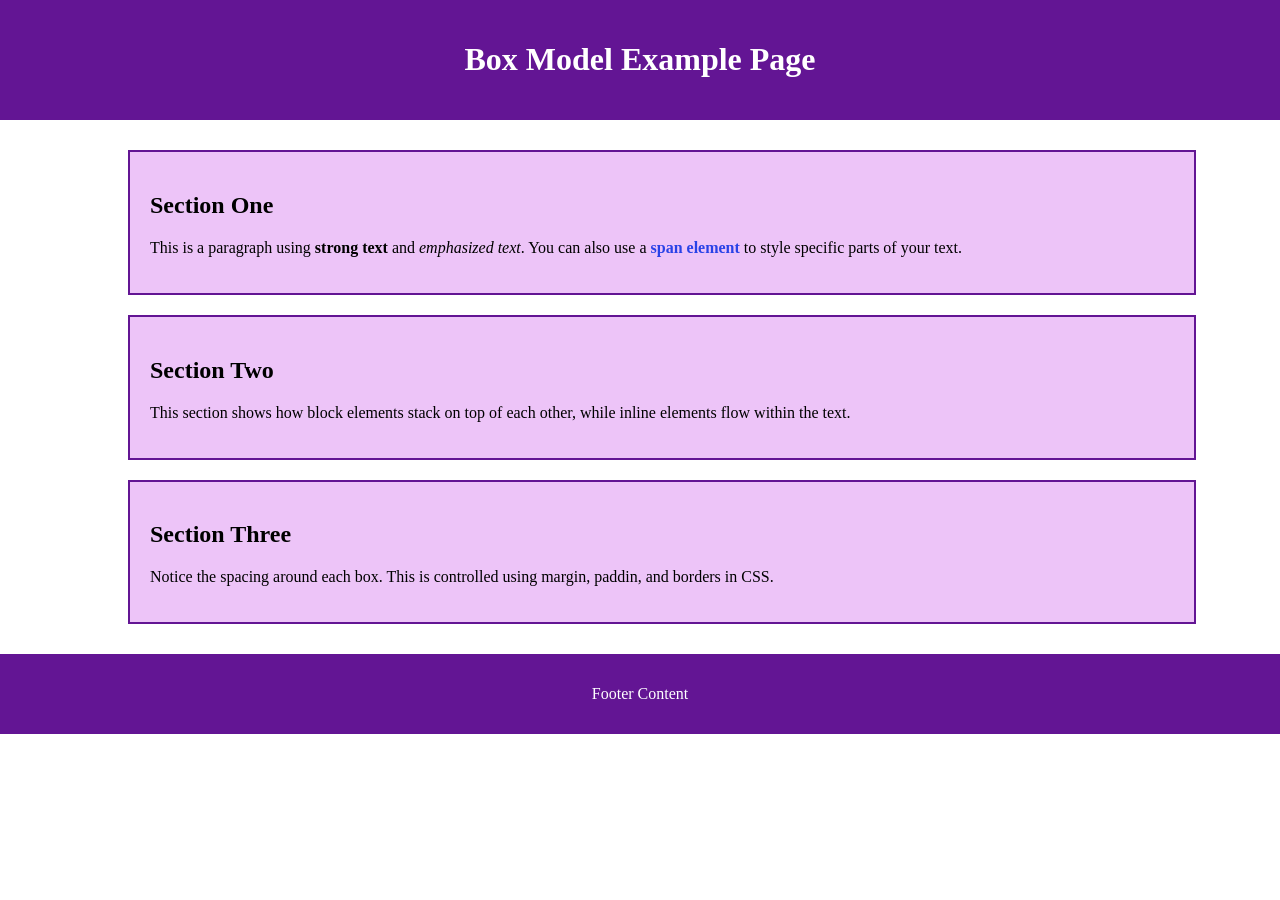
<file: index.html>
<!DOCTYPE html>

<html lang="en">

<head>

<meta charset="UTF-8">

<meta name="viewport" content="width=device-width, initial-scale=1.0">

<title>Your page title</title>

<link rel="stylesheet" href="css/style.css">

</head>

<body>
<header>
<h1>Box Model Example Page</h1>
</header>
<main>
<section class="container">
<div class="box">
<h2>Section One</h2>
                <p>
                    This is a paragraph using
                    <strong>strong text</strong> and 
                    <em>emphasized text</em>.
                    You can also use a 
                    <span class="highlight">span element</span>
                    to style specific parts of your text.
                </p>

</div>
 <div class="box">
                <h2>Section Two</h2>
                <p>
                    This section shows how block elements stack on top of each other,
                    while inline elements flow within the text.
                </p>
 </div>

<div class="box">
                <h2>Section Three</h2>
                <p>
                    Notice the spacing around each box. This is controlled using
                    margin, paddin, and borders in CSS.
                </p>
</div>



</section>
</main>
<footer>
     <p>Footer Content</p>
</footer>
</body>

</html>
</file>
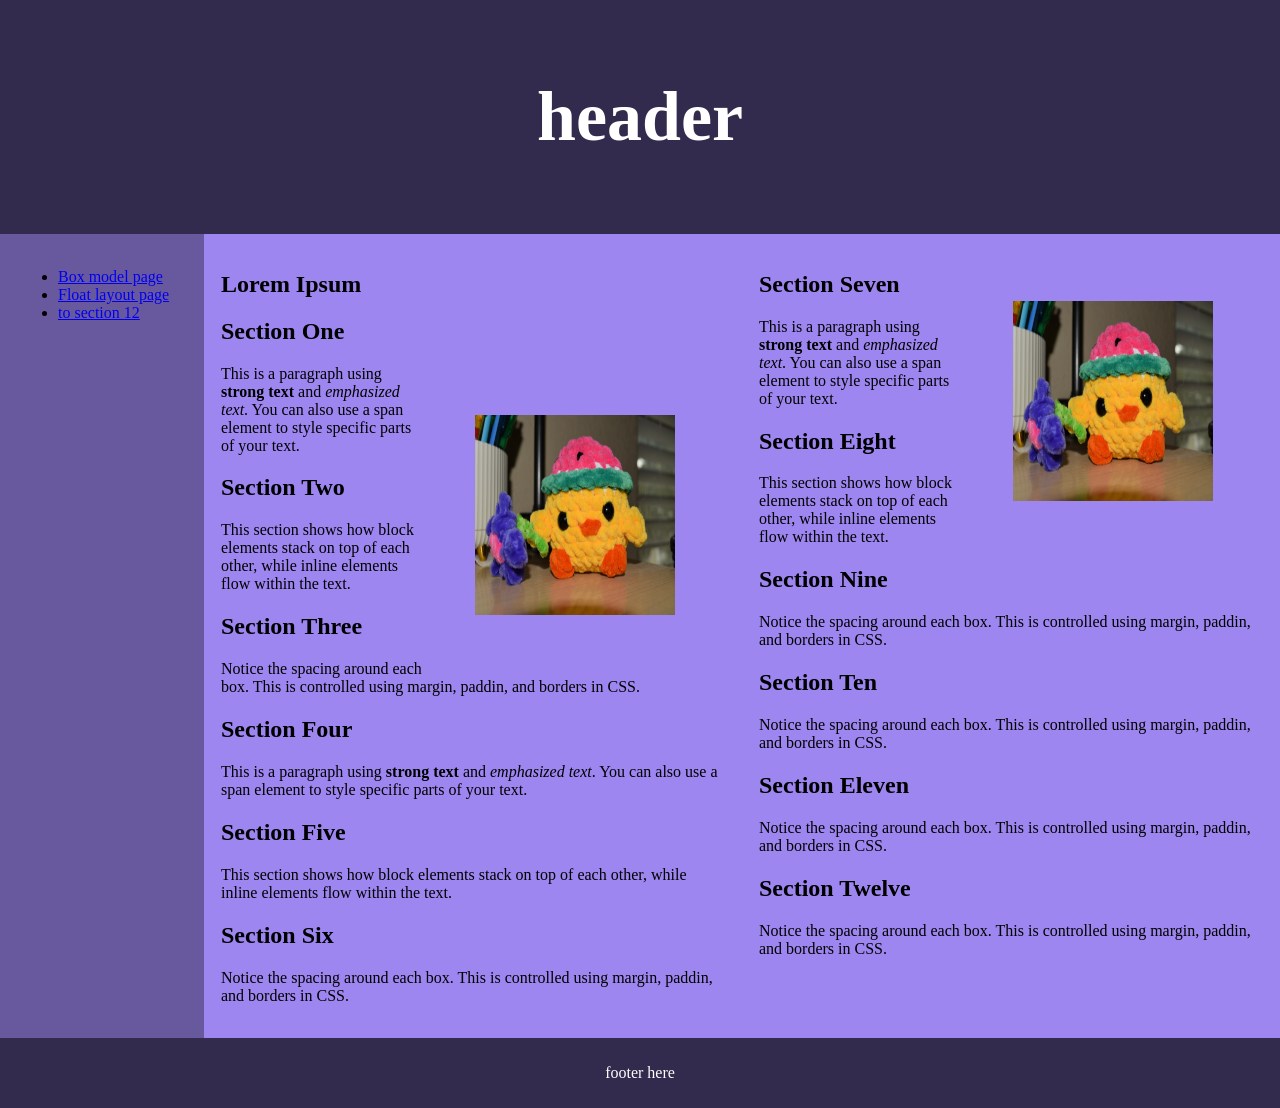
<file: flex.html>
<!DOCTYPE html>

<html lang="en">

<head>

<meta charset="UTF-8">

<meta name="viewport" content="width=device-width, initial-scale=1.0">

<title>Float Layout Page</title>

<link rel="stylesheet" href="css/flexStyle.css">  

</head>

<body>

<header>
    <h1>header</h1>
</header>
<section>
<nav>
    <ul>
        <li><a href="index.html">Box model page</a></li>
        <li><a href="float.html">Float layout page</a></li>
        <li><a href="#jump">to section 12</a></li>
    </ul>

</nav>
<article>
    <h2>Lorem Ipsum</h2>
<h2>Section One</h2>
<img src="images/IMG_2471.JPG" alt="Image" class="float-image" style="width: 200px; height: 200px;">
                <p>
                    This is a paragraph using
                    <strong>strong text</strong> and 
                    <em>emphasized text</em>.
                    You can also use a 
                    <span class="highlight">span element</span>
                    to style specific parts of your text.
                </p>

</div>
 <div class="box">
                <h2>Section Two</h2>
                <p>
                    This section shows how block elements stack on top of each other,
                    while inline elements flow within the text.
                </p>
 </div>

<div class="box">
                <h2>Section Three</h2>
                <p>
                    Notice the spacing around each box. This is controlled using
                    margin, paddin, and borders in CSS.
                </p>
</div>
       <h2>Section Four</h2>
                <p>
                    This is a paragraph using
                    <strong>strong text</strong> and 
                    <em>emphasized text</em>.
                    You can also use a 
                    <span class="highlight">span element</span>
                    to style specific parts of your text.
                </p>

            </div>
<div class="box">
                <h2>Section Five</h2>
                <p>
                    This section shows how block elements stack on top of each other,
                    while inline elements flow within the text.
                </p>
 </div>
 <div class="box">
                <h2>Section Six</h2>
                <p>
                    Notice the spacing around each box. This is controlled using
                    margin, paddin, and borders in CSS.
                </p>
</div>
</article>
<article> 
    <img src="images/IMG_2471.JPG" alt="Image" class="float-image" style="width: 200px; height: 200px;">

<h2>Section Seven</h2>
                <p>
                    This is a paragraph using
                    <strong>strong text</strong> and 
                    <em>emphasized text</em>.
                    You can also use a 
                    <span class="highlight">span element</span>
                    to style specific parts of your text.
                </p>

</div>
 <div class="box">
                <h2>Section Eight</h2>
                <p>
                    This section shows how block elements stack on top of each other,
                    while inline elements flow within the text.
                </p>
 </div>

<div class="box">
                <h2>Section Nine</h2>
                <p>
                    Notice the spacing around each box. This is controlled using
                    margin, paddin, and borders in CSS.
                </p>
</div>
<div class="box">
                <h2>Section Ten</h2>
                <p>
                    Notice the spacing around each box. This is controlled using
                    margin, paddin, and borders in CSS.
                </p>
</div>
<div class="box">
                <h2>Section Eleven</h2>
                <p>
                    Notice the spacing around each box. This is controlled using
                    margin, paddin, and borders in CSS.
                </p>
</div>
<div class="box">
                <h2>Section Twelve</h2>
                <p>
                    Notice the spacing around each box. This is controlled using
                    margin, paddin, and borders in CSS.
                </p>
</div>

</article>



</section>

<footer>
    <p>footer here</p>



</footer>
</body>

</html>
</file>
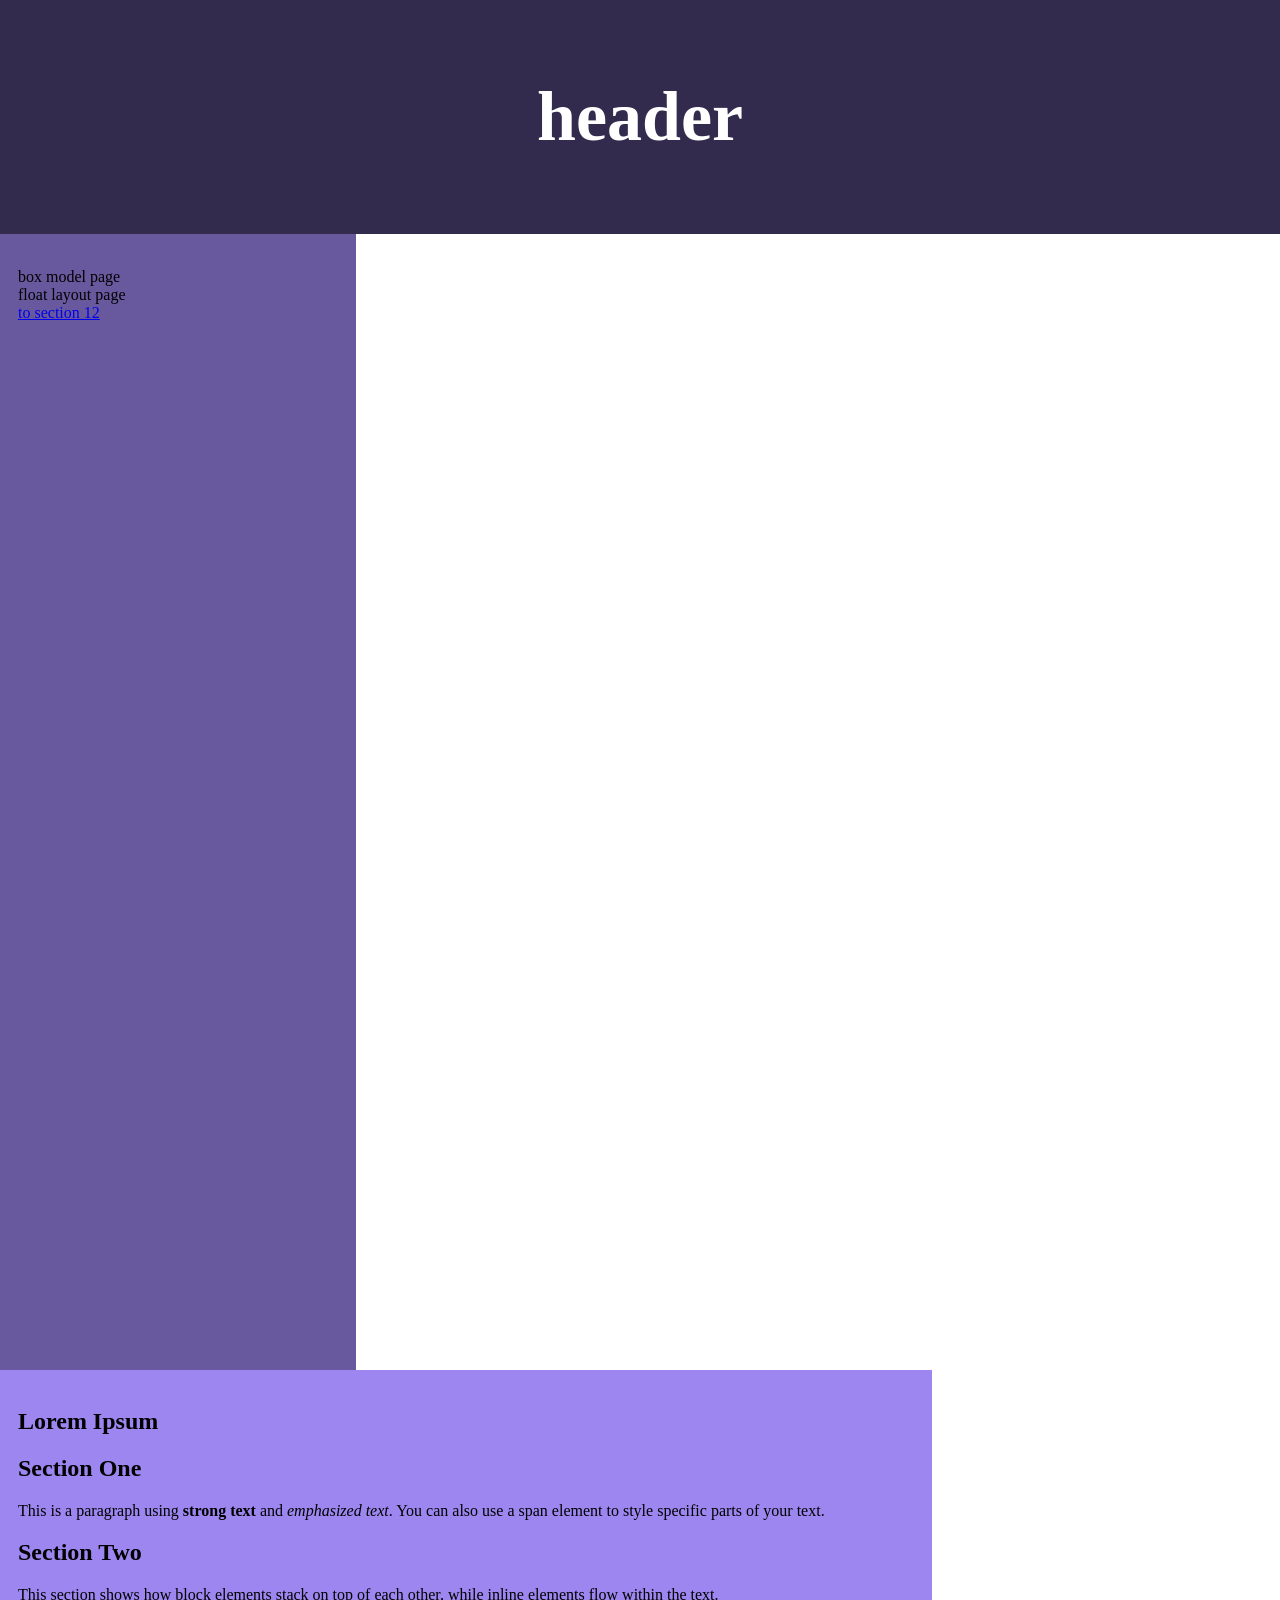
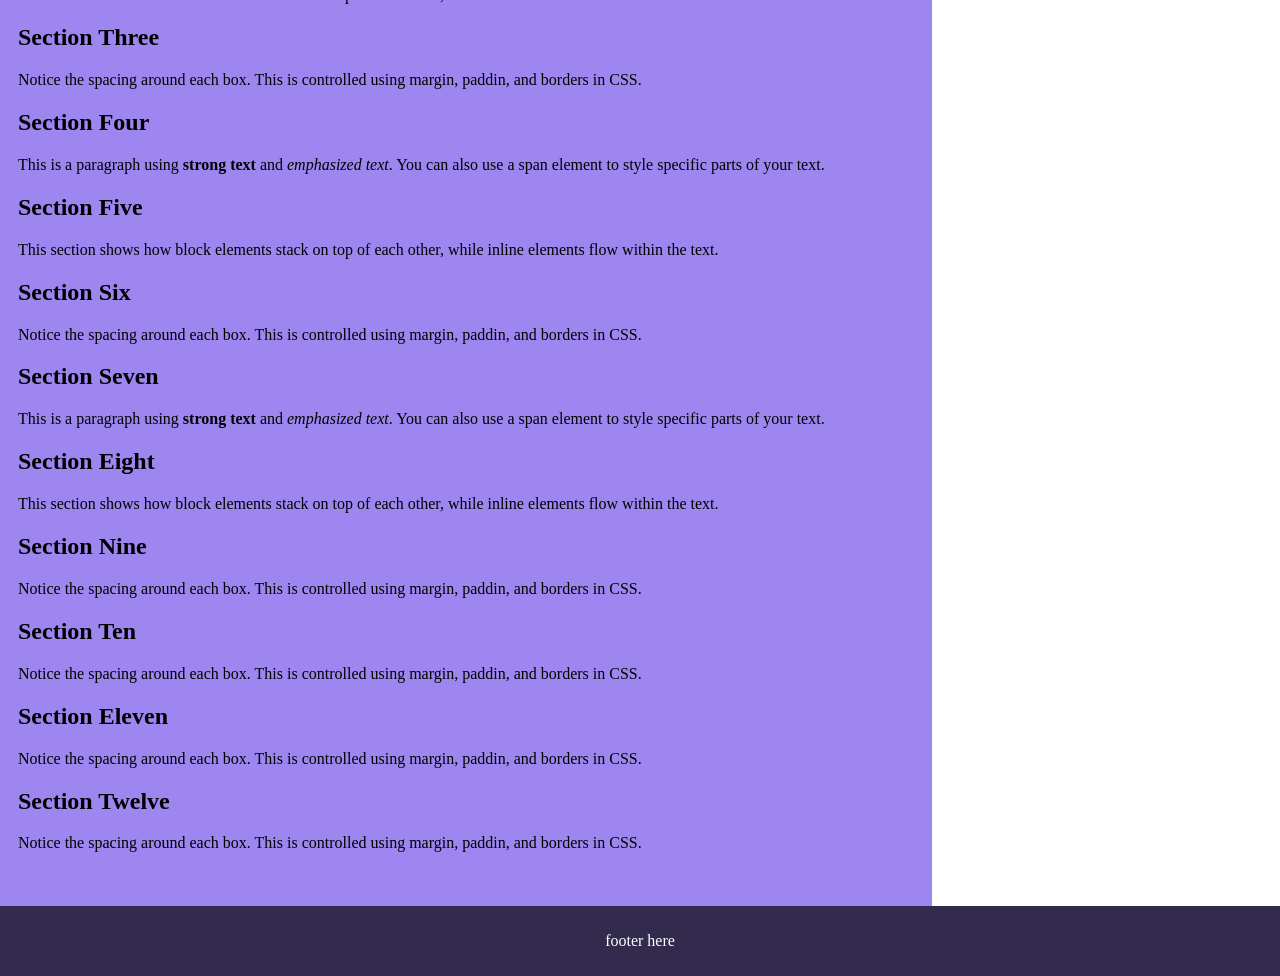
<file: float.html>
<!DOCTYPE html>

<html lang="en">

<head>

<meta charset="UTF-8">

<meta name="viewport" content="width=device-width, initial-scale=1.0">

<title>Float Layout Page</title>

<link rel="stylesheet" href="css/floatStyle.css">  

</head>

<body>

<header>
    <h1>header</h1>
</header>
<section>
<nav>
    <ul>
        <li>box model page</li>
        <li>float layout page</li>
        <li><a href="#jump"> to section 12</a></li>


    </ul>

</nav>
<article>
    <h2>Lorem Ipsum</h2>
        <h2>Section One</h2>
                <p>
                    This is a paragraph using
                    <strong>strong text</strong> and 
                    <em>emphasized text</em>.
                    You can also use a 
                    <span class="highlight">span element</span>
                    to style specific parts of your text.
                </p>

</div>
 <div class="box">
                <h2>Section Two</h2>
                <p>
                    This section shows how block elements stack on top of each other,
                    while inline elements flow within the text.
                </p>
 </div>

<div class="box">
                <h2>Section Three</h2>
                <p>
                    Notice the spacing around each box. This is controlled using
                    margin, paddin, and borders in CSS.
                </p>
</div>
       <h2>Section Four</h2>
                <p>
                    This is a paragraph using
                    <strong>strong text</strong> and 
                    <em>emphasized text</em>.
                    You can also use a 
                    <span class="highlight">span element</span>
                    to style specific parts of your text.
                </p>

</div>
 <div class="box">
                <h2>Section Five</h2>
                <p>
                    This section shows how block elements stack on top of each other,
                    while inline elements flow within the text.
                </p>
 </div>

<div class="box">
                <h2>Section Six</h2>
                <p>
                    Notice the spacing around each box. This is controlled using
                    margin, paddin, and borders in CSS.
                </p>
</div>
<h2>Section Seven</h2>
                <p>
                    This is a paragraph using
                    <strong>strong text</strong> and 
                    <em>emphasized text</em>.
                    You can also use a 
                    <span class="highlight">span element</span>
                    to style specific parts of your text.
                </p>

</div>
 <div class="box">
                <h2>Section Eight</h2>
                <p>
                    This section shows how block elements stack on top of each other,
                    while inline elements flow within the text.
                </p>
 </div>

<div class="box">
                <h2>Section Nine</h2>
                <p>
                    Notice the spacing around each box. This is controlled using
                    margin, paddin, and borders in CSS.
                </p>
</div>
<div class="box">
                <h2>Section Ten</h2>
                <p>
                    Notice the spacing around each box. This is controlled using
                    margin, paddin, and borders in CSS.
                </p>
</div>
<div class="box">
                <h2>Section Eleven</h2>
                <p>
                    Notice the spacing around each box. This is controlled using
                    margin, paddin, and borders in CSS.
                </p>
</div>
<div class="box">
                <h2>Section Twelve</h2>
                <p>
                    Notice the spacing around each box. This is controlled using
                    margin, paddin, and borders in CSS.
                </p>
</div>
</article>



</section>
<footer>
    <p>footer here</p>


</footer>
</body>

</html>
</file>
<file: css/style.css>
body{
    margin: 0;
}

header{
    background-color: #631594;
    color: white;
    text-align: center;
    padding: 20px;
}
.container{
    width: 80%;
    margin: 30px auto;
}

.box{
    background-color: #edc4f8;

    /* CONTENT */
    width: 100%;

    /* PADDING (space inside) */
    padding: 20px;

    /*BORDER */
    border: 2px solid #631594;

    /* MARGIN (space outside) */
    margin-bottom: 20px;
}

.highlight{
   color: #2942e7;
   font-weight: bold;

}

footer{
    background-color: #631594;
    color: white;
    text-align: center;
    padding: 15px;
}
</file>
<file: css/flexStyle.css>
body{
    margin: 0;
}

header{
    background-color: #322B4D;
    color: white;
    text-align: center;
    font-size: 35px;
    padding: 30px;
}

section{
    display: -webkit-flex;
    display: flex;
}

nav{
    -webkit-flex: 1;
    -ms-flex: 1; 
    flex: 1;
    background: #68599E;
    padding: 18px;
}

article{
    -webkit-flex: 4;
    -ms-flex: 3; 
    flex: 3;
    background-color: #9D86F0;
    padding: 17px; 
}

img {float: right;
    padding: 50px;
}

.other{
    -webkit-flex: 1;
    -ms-flex: 1; 
    flex: 1;
    padding: 20px;
}

footer{
    background-color: #322B4D;
    color: white;
    text-align: center;
    padding: 10px;
}
</file>
<file: css/floatStyle.css>
body{
    margin: 0;
}

header{
    background-color: #322B4D;
    color: white;
    text-align: center;
    font-size: 35px;
    padding: 30px;
}

nav{
    background: #68599E;
    height:1100px; /* only for demonstration, should be removed */
    width: 25%;
    float: left;
    padding: 18px; 
}

nav ul{
    list-style-type: none;
    padding: 0;
}

article{
    background-color: #9D86F0;
    height: 1100px; /* only for demonstration, should be removed */
    width: 70%;
    float: left;
    padding: 18px; 
}

section:after {
    content: "";
    display: table;
    clear: both;
}

footer{
    background-color: #322B4D;
    color: white;
    clear: both;
    text-align: center;
    padding: 10px;
}

@media (max-width: 600px) {
    nav, article {
        width: 100%;
        height: auto;
    }
}
</file>
